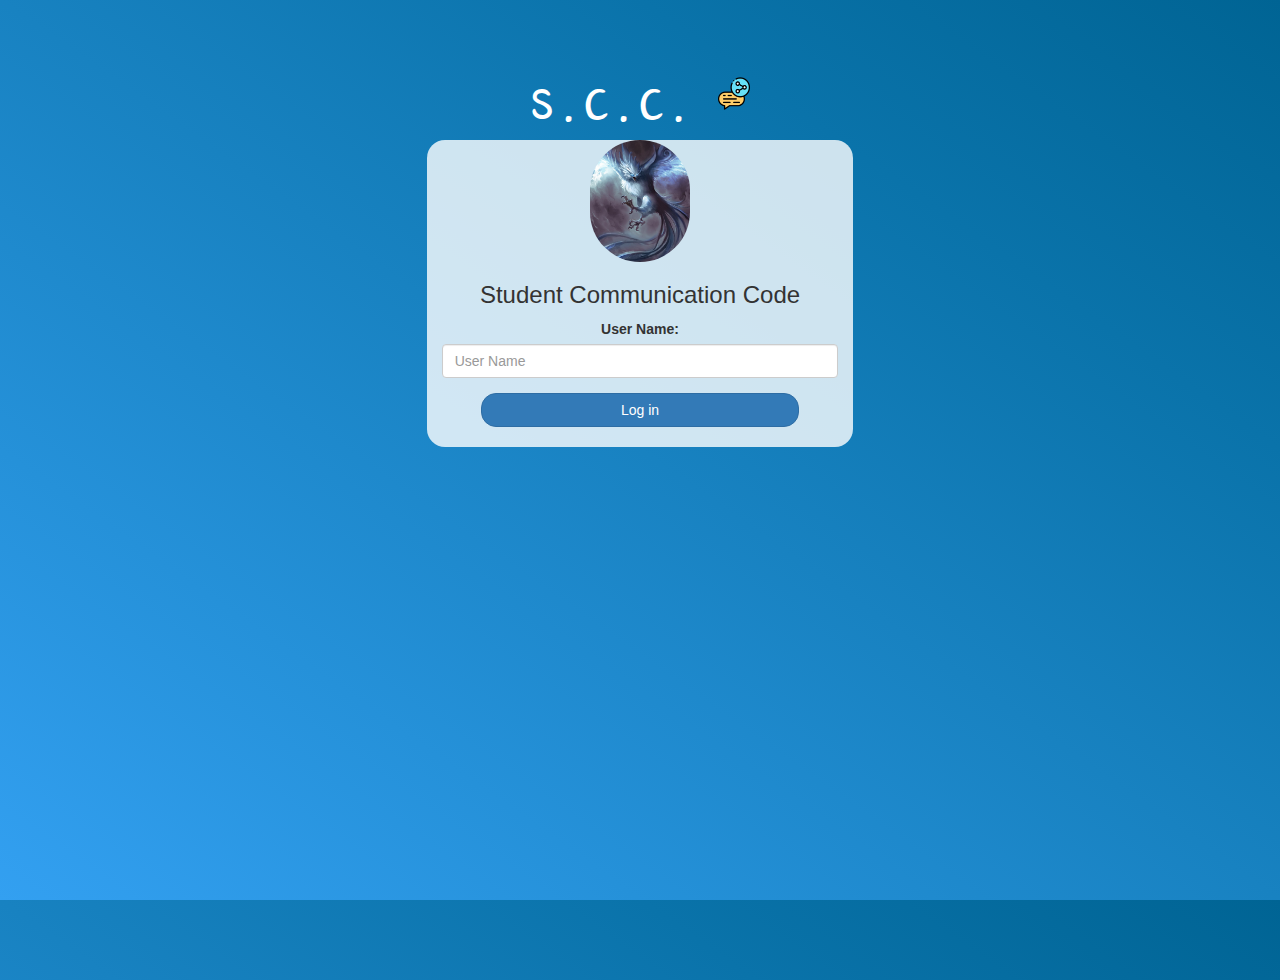
<file: index.html>
<!DOCTYPE html>
<html>
<head>
	<title> S.C.C.</title>
	<link rel="icon" href="glyphicon glyphicon-chat" type="icon/x">
<link href="https://fonts.googleapis.com/css?family=Yeon+Sung&display=swap" rel="stylesheet"><meta name="viewport" content="width=device-width, initial-scale=1">

<link rel="stylesheet" href="https://maxcdn.bootstrapcdn.com/bootstrap/3.4.0/css/bootstrap.min.css">
<script src="https://ajax.googleapis.com/ajax/libs/jquery/3.4.1/jquery.min.js"></script>
<script src="https://maxcdn.bootstrapcdn.com/bootstrap/3.4.0/js/bootstrap.min.js"></script>


<link rel="stylesheet" type="text/css" href="style.css">
</head>
<body>
<center>
	<h1 class="header">	
		S.C.C.	<sup>
	<img src="logo2.png" class="icon">
	</sup>
</h1>
	<div class="col-lg-4 col-md-6 col-sm-6 col-xs-11 login_div">
	<img src="logo.jpg" class="logo">
		<h3 >Student Communication Code</h3>
		<div class="form-group">
		  <label >User Name:</label>
          <input type="text" id="user_name" class="form-control" placeholder="User Name">
		</div>
		<button id="login_button" class="btn btn-primary" onclick="addUser()">Log in</button>
		<br><br>
	</div>
</center>
<script>
    function addUser() {
        user_name = document.getElementById("user_name").value;

        localStorage.setItem("user_name", user_name);

        window.location="room.html";
    }
</script>
</body>
</html>
</file>
<file: style.css>
html, body
{
  height: 100%;
  margin: 0;
}

body
{
background-image: linear-gradient(to right top, #33a0f1, #2591d9, #1882c1, #0a73aa, #006494);
}

.header
{
	color: white;font-family: 'Yeon Sung';font-size: 45px;letter-spacing: 10px;margin-top: 80px;
}
.login_div
{
	background: rgba(255,255,255,0.8);float: none;border-radius: 18px;
}
#login_button
{
	width: 80%;border-radius: 15px;
}

.room_name
{
	cursor: pointer;
	font-size: 20px;
}


#logout
{
	font-size: 20px; float: right;
}


#output
{
	padding: 10px; width:80%;background: rgba(255,255,255,0.8);border-radius: 15px;
}

.input_div_room_page
{
	width: 80%;
}

.input_div label
{
	color: white;font-size: 20px;
}


.input_div_message_page
{
	position: fixed;bottom: 0px;width: 100%;background: rgba(255,255,255,0.8);
}
.input_div_message_page label
{
	color: black;
}
.input_div_message_page #msg
{
	width: 80%;
}
.input_div_message_page button
{
	margin-top: 15px;
	width: 50%; 
}
.color_white
{
	color: white
}

.user_tick
{
	width:20px;
}
.message_h4
{
	padding-left:5px;color:grey;
}
.logo {
    width: 25%;
    height: 20%;
    border-radius: 100px;
}
.icon {
    width: 32px;
    height: 33px;
}
#submit_button img{
	width: 20px;
	height: 20px;
}
</file>
